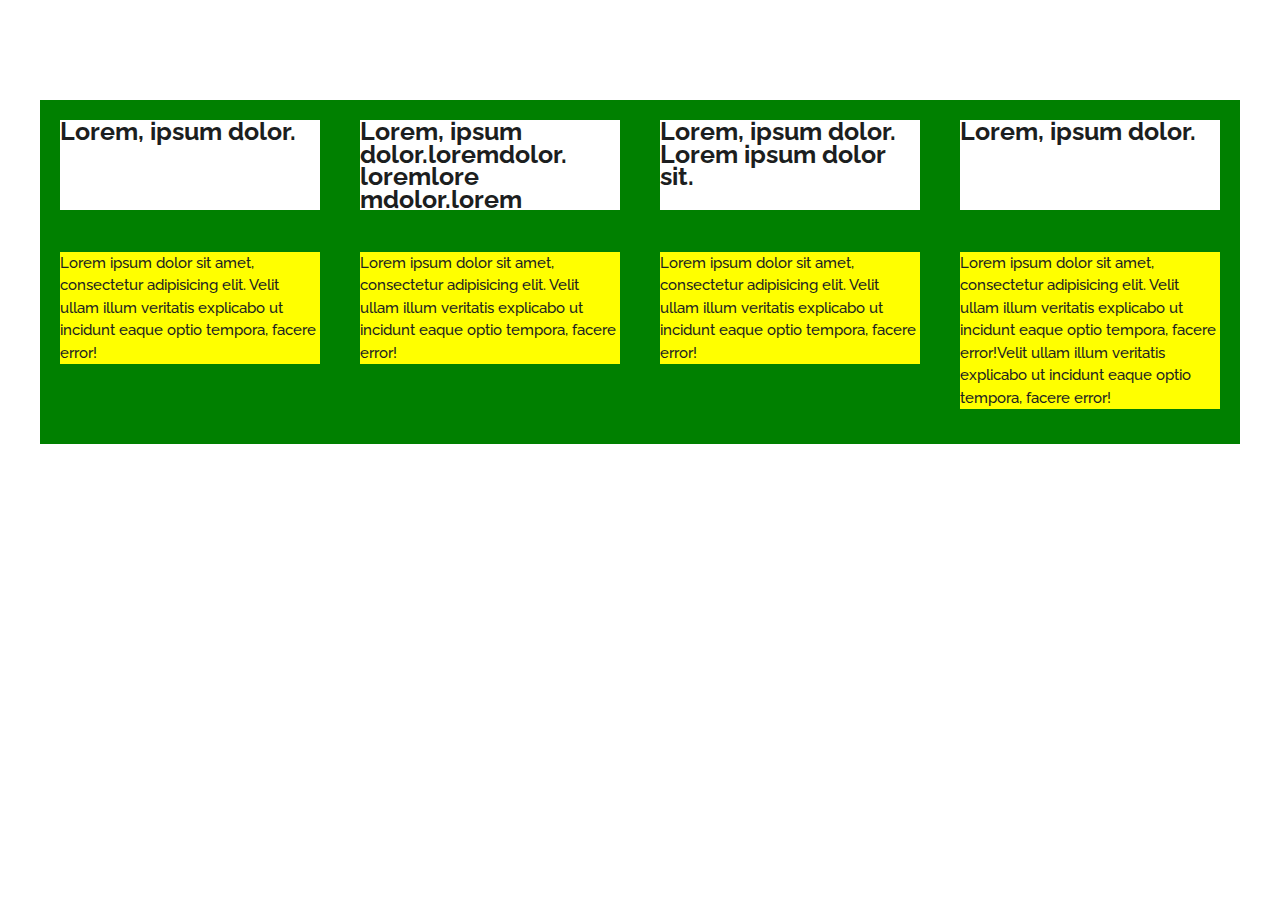
<file: index.html>
<!DOCTYPE html>
<html lang="ru-RU">
  <head>
    <meta charset="UTF-8">
    <meta name="viewport" content="width=device-width, initial-scale=1">
    <meta name="viewport" content="width=device-width, initial-scale=1, minimum-scale=1, maximum-scale=1">
    <title>Главная</title>
    <link rel="stylesheet" href="css/main.css">
  </head>
  <body>
    <div class="container">
      <div class="row">
        <div class="column">
          <h5>Lorem, ipsum dolor.</h5>
          <p>Lorem ipsum dolor sit amet, consectetur adipisicing elit. Velit ullam illum veritatis explicabo ut incidunt eaque optio tempora, facere error!</p>
        </div>
        <div class="column">
          <h5>Lorem, ipsum dolor.loremdolor. loremlore mdolor.lorem</h5>
          <p>Lorem ipsum dolor sit amet, consectetur adipisicing elit. Velit ullam illum veritatis explicabo ut incidunt eaque optio tempora, facere error!</p>
        </div>
        <div class="column">
          <h5>Lorem, ipsum dolor. Lorem ipsum dolor sit.</h5>
          <p>Lorem ipsum dolor sit amet, consectetur adipisicing elit. Velit ullam illum veritatis explicabo ut incidunt eaque optio tempora, facere error!</p>
        </div>
        <div class="column">
          <h5>Lorem, ipsum dolor.</h5>
          <p>Lorem ipsum dolor sit amet, consectetur adipisicing elit. Velit ullam illum veritatis explicabo ut incidunt eaque optio tempora, facere error!Velit ullam illum veritatis explicabo ut incidunt eaque optio tempora, facere error!</p>
        </div>
      </div>
    </div>
    <footer class="footer">
      <div class="container"></div>
    </footer>
    <script src="https://code.jquery.com/jquery-3.5.1.min.js" integrity="sha256-9/aliU8dGd2tb6OSsuzixeV4y/faTqgFtohetphbbj0=" crossorigin="anonymous"></script>
    <script src="js/common.js"></script>
  </body>
</html>
</file>
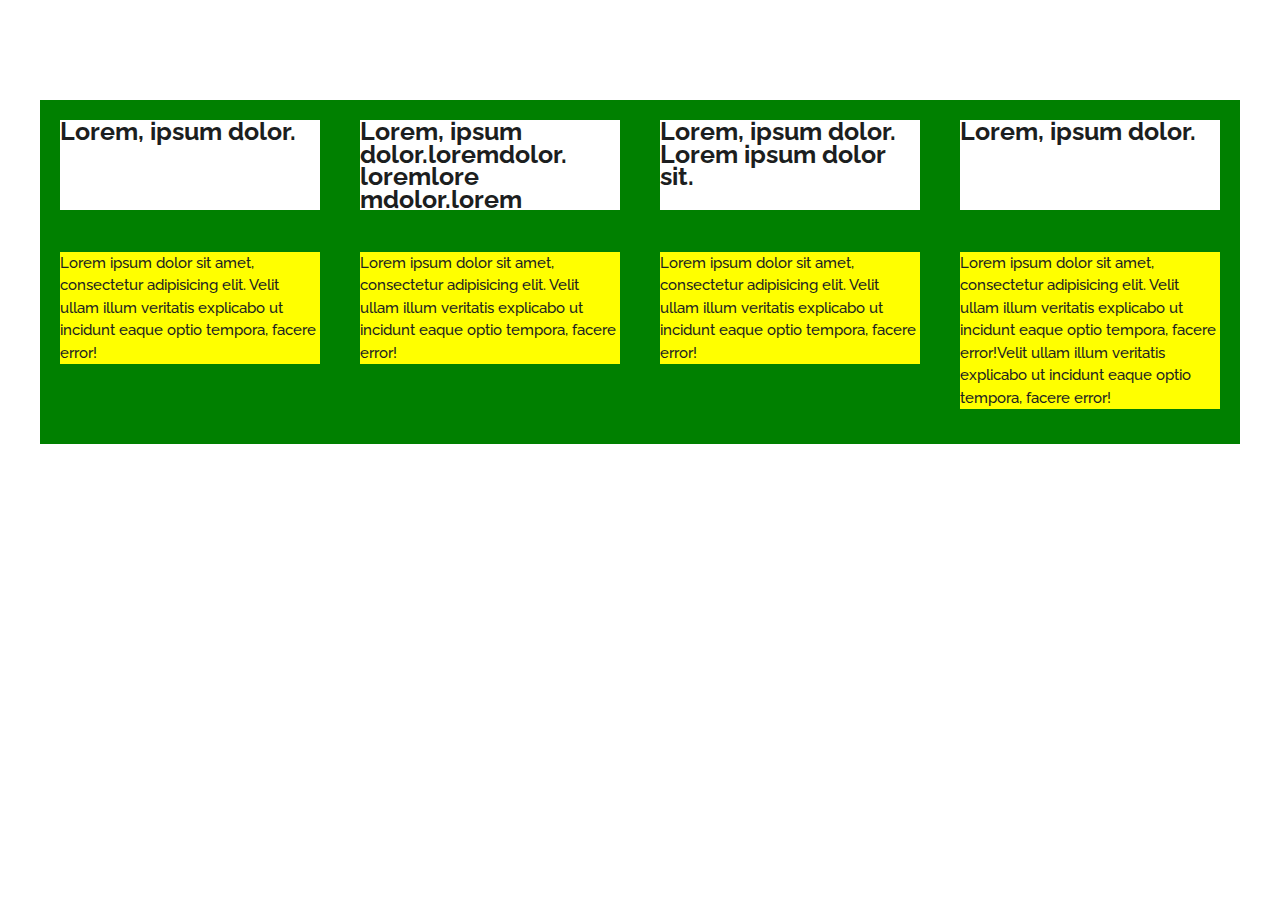
<file: cont.html>
<!DOCTYPE html>
<html lang="ru-RU">
  <head>
    <meta charset="UTF-8">
    <meta name="viewport" content="width=device-width, initial-scale=1">
    <meta name="viewport" content="width=device-width, initial-scale=1, minimum-scale=1, maximum-scale=1">
    <title>Test</title>
    <link rel="stylesheet" href="css/main.css">
  </head>
  <body>
    <div class="container">
      <div class="row">
        <div class="column">
          <h5>Lorem, ipsum dolor.</h5>
          <p>Lorem ipsum dolor sit amet, consectetur adipisicing elit. Velit ullam illum veritatis explicabo ut incidunt eaque optio tempora, facere error!</p>
        </div>
        <div class="column">
          <h5>Lorem, ipsum dolor.loremdolor. loremlore mdolor.lorem</h5>
          <p>Lorem ipsum dolor sit amet, consectetur adipisicing elit. Velit ullam illum veritatis explicabo ut incidunt eaque optio tempora, facere error!</p>
        </div>
        <div class="column">
          <h5>Lorem, ipsum dolor. Lorem ipsum dolor sit.</h5>
          <p>Lorem ipsum dolor sit amet, consectetur adipisicing elit. Velit ullam illum veritatis explicabo ut incidunt eaque optio tempora, facere error!</p>
        </div>
        <div class="column">
          <h5>Lorem, ipsum dolor.</h5>
          <p>Lorem ipsum dolor sit amet, consectetur adipisicing elit. Velit ullam illum veritatis explicabo ut incidunt eaque optio tempora, facere error!Velit ullam illum veritatis explicabo ut incidunt eaque optio tempora, facere error!</p>
        </div>
      </div>
    </div>
    <footer class="footer">
      <div class="container"></div>
    </footer>
    <script src="https://code.jquery.com/jquery-3.5.1.min.js" integrity="sha256-9/aliU8dGd2tb6OSsuzixeV4y/faTqgFtohetphbbj0=" crossorigin="anonymous"></script>
    <script src="js/common.js"></script>
  </body>
</html>
</file>
<file: css/main.css>
/*! normalize.css v8.0.1 | MIT License | github.com/necolas/normalize.css */
/* Document
   ========================================================================== */
/**
 * 1. Correct the line height in all browsers.
 * 2. Prevent adjustments of font size after orientation changes in iOS.
 */
@import url("https://fonts.googleapis.com/css2?family=Raleway:wght@300;400;500;600;700;800;900&display=swap");
html {
  line-height: 1.15;
  /* 1 */
  -webkit-text-size-adjust: 100%;
  /* 2 */
}

/* Sections
   ========================================================================== */
/**
 * Remove the margin in all browsers.
 */
body {
  margin: 0;
}

/**
 * Render the `main` element consistently in IE.
 */
main {
  display: block;
}

/**
 * Correct the font size and margin on `h1` elements within `section` and
 * `article` contexts in Chrome, Firefox, and Safari.
 */
h1 {
  font-size: 2em;
  margin: 0.67em 0;
}

/* Grouping content
   ========================================================================== */
/**
 * 1. Add the correct box sizing in Firefox.
 * 2. Show the overflow in Edge and IE.
 */
hr {
  -webkit-box-sizing: content-box;
          box-sizing: content-box;
  /* 1 */
  height: 0;
  /* 1 */
  overflow: visible;
  /* 2 */
}

/**
 * 1. Correct the inheritance and scaling of font size in all browsers.
 * 2. Correct the odd `em` font sizing in all browsers.
 */
pre {
  font-family: monospace, monospace;
  /* 1 */
  font-size: 1em;
  /* 2 */
}

/* Text-level semantics
   ========================================================================== */
/**
 * Remove the gray background on active links in IE 10.
 */
a {
  background-color: transparent;
}

/**
 * 1. Remove the bottom border in Chrome 57-
 * 2. Add the correct text decoration in Chrome, Edge, IE, Opera, and Safari.
 */
abbr[title] {
  border-bottom: none;
  /* 1 */
  text-decoration: underline;
  /* 2 */
  -webkit-text-decoration: underline dotted;
          text-decoration: underline dotted;
  /* 2 */
}

/**
 * Add the correct font weight in Chrome, Edge, and Safari.
 */
b,
strong {
  font-weight: bolder;
}

/**
 * 1. Correct the inheritance and scaling of font size in all browsers.
 * 2. Correct the odd `em` font sizing in all browsers.
 */
code,
kbd,
samp {
  font-family: monospace, monospace;
  /* 1 */
  font-size: 1em;
  /* 2 */
}

/**
 * Add the correct font size in all browsers.
 */
small {
  font-size: 80%;
}

/**
 * Prevent `sub` and `sup` elements from affecting the line height in
 * all browsers.
 */
sub,
sup {
  font-size: 75%;
  line-height: 0;
  position: relative;
  vertical-align: baseline;
}

sub {
  bottom: -0.25em;
}

sup {
  top: -0.5em;
}

/* Embedded content
   ========================================================================== */
/**
 * Remove the border on images inside links in IE 10.
 */
img {
  border-style: none;
}

/* Forms
   ========================================================================== */
/**
 * 1. Change the font styles in all browsers.
 * 2. Remove the margin in Firefox and Safari.
 */
button,
input,
optgroup,
select,
textarea {
  font-family: inherit;
  /* 1 */
  font-size: 100%;
  /* 1 */
  line-height: 1.15;
  /* 1 */
  margin: 0;
  /* 2 */
}

/**
 * Show the overflow in IE.
 * 1. Show the overflow in Edge.
 */
button,
input {
  /* 1 */
  overflow: visible;
}

/**
 * Remove the inheritance of text transform in Edge, Firefox, and IE.
 * 1. Remove the inheritance of text transform in Firefox.
 */
button,
select {
  /* 1 */
  text-transform: none;
}

/**
 * Correct the inability to style clickable types in iOS and Safari.
 */
button,
[type="button"],
[type="reset"],
[type="submit"] {
  -webkit-appearance: button;
}

/**
 * Remove the inner border and padding in Firefox.
 */
button::-moz-focus-inner,
[type="button"]::-moz-focus-inner,
[type="reset"]::-moz-focus-inner,
[type="submit"]::-moz-focus-inner {
  border-style: none;
  padding: 0;
}

/**
 * Restore the focus styles unset by the previous rule.
 */
button:-moz-focusring,
[type="button"]:-moz-focusring,
[type="reset"]:-moz-focusring,
[type="submit"]:-moz-focusring {
  outline: 1px dotted ButtonText;
}

/**
 * Correct the padding in Firefox.
 */
fieldset {
  padding: 0.35em 0.75em 0.625em;
}

/**
 * 1. Correct the text wrapping in Edge and IE.
 * 2. Correct the color inheritance from `fieldset` elements in IE.
 * 3. Remove the padding so developers are not caught out when they zero out
 *    `fieldset` elements in all browsers.
 */
legend {
  -webkit-box-sizing: border-box;
          box-sizing: border-box;
  /* 1 */
  color: inherit;
  /* 2 */
  display: table;
  /* 1 */
  max-width: 100%;
  /* 1 */
  padding: 0;
  /* 3 */
  white-space: normal;
  /* 1 */
}

/**
 * Add the correct vertical alignment in Chrome, Firefox, and Opera.
 */
progress {
  vertical-align: baseline;
}

/**
 * Remove the default vertical scrollbar in IE 10+.
 */
textarea {
  overflow: auto;
}

/**
 * 1. Add the correct box sizing in IE 10.
 * 2. Remove the padding in IE 10.
 */
[type="checkbox"],
[type="radio"] {
  -webkit-box-sizing: border-box;
          box-sizing: border-box;
  /* 1 */
  padding: 0;
  /* 2 */
}

/**
 * Correct the cursor style of increment and decrement buttons in Chrome.
 */
[type="number"]::-webkit-inner-spin-button,
[type="number"]::-webkit-outer-spin-button {
  height: auto;
}

/**
 * 1. Correct the odd appearance in Chrome and Safari.
 * 2. Correct the outline style in Safari.
 */
[type="search"] {
  -webkit-appearance: textfield;
  /* 1 */
  outline-offset: -2px;
  /* 2 */
}

/**
 * Remove the inner padding in Chrome and Safari on macOS.
 */
[type="search"]::-webkit-search-decoration {
  -webkit-appearance: none;
}

/**
 * 1. Correct the inability to style clickable types in iOS and Safari.
 * 2. Change font properties to `inherit` in Safari.
 */
::-webkit-file-upload-button {
  -webkit-appearance: button;
  /* 1 */
  font: inherit;
  /* 2 */
}

/* Interactive
   ========================================================================== */
/*
 * Add the correct display in Edge, IE 10+, and Firefox.
 */
details {
  display: block;
}

/*
 * Add the correct display in all browsers.
 */
summary {
  display: list-item;
}

/* Misc
   ========================================================================== */
/**
 * Add the correct display in IE 10+.
 */
template {
  display: none;
}

/**
 * Add the correct display in IE 10.
 */
[hidden] {
  display: none;
}

@-webkit-keyframes slideBottom {
  0% {
    -webkit-transform: translateY(100%);
            transform: translateY(100%);
    opacity: 0;
  }
  100% {
    -webkit-transform: translateY(0);
            transform: translateY(0);
    opacity: 1;
  }
}

@keyframes slideBottom {
  0% {
    -webkit-transform: translateY(100%);
            transform: translateY(100%);
    opacity: 0;
  }
  100% {
    -webkit-transform: translateY(0);
            transform: translateY(0);
    opacity: 1;
  }
}

body,
html {
  font-family: "Raleway", sans-serif;
  font-size: 15px;
  font-weight: 500;
  line-height: 22.5px;
  color: #1C1E20;
}

* {
  -webkit-box-sizing: border-box;
          box-sizing: border-box;
}

*:focus {
  outline: none;
}

a {
  text-decoration: none;
  cursor: pointer;
}

h1,
h2,
h3,
h4,
h5,
h6 + p {
  margin-top: 0;
}

p {
  margin: 15px 0;
}

img {
  max-width: 100%;
  width: 100%;
  -o-object-fit: cover;
     object-fit: cover;
}

ul {
  margin: 0;
  padding: 0;
}

ul li {
  list-style: none;
}

svg {
  -webkit-transition: .3s;
  -o-transition: .3s;
  transition: .3s;
}

button {
  border: none;
}

button,
input,
select,
textarea {
  font-family: inherit;
}

section {
  padding: 100px 0;
}

@media (max-width: 768px) {
  section {
    padding: 70px 0;
  }
}

@media (max-width: 425px) {
  section {
    padding: 50px 0;
  }
}

@media (max-width: 320px) {
  section {
    padding: 30px 0;
  }
}

.container {
  max-width: 1232px;
  padding: 0 16px;
  margin: 0 auto;
}

.container-fluid {
  max-width: 100%;
  padding: 0;
}

.btn {
  display: -webkit-inline-box;
  display: -ms-inline-flexbox;
  display: inline-flex;
  -webkit-box-pack: center;
      -ms-flex-pack: center;
          justify-content: center;
  -webkit-box-align: center;
      -ms-flex-align: center;
          align-items: center;
  height: 40px;
  background-color: #ffffff;
  border: 1px solid #C7C7C7;
  font-size: 15px;
  line-height: 18px;
  color: #1C1E20;
  font-weight: 700;
  text-transform: capitalize;
  font-family: "Raleway", sans-serif;
  padding: 0 15px;
  white-space: nowrap;
  border-radius: 20px;
}

.btn-purple {
  background: #4D1BC1;
  color: #ffffff;
  border: 1px solid #4D1BC1;
}

.breadcrumb__list {
  display: -webkit-box;
  display: -ms-flexbox;
  display: flex;
  -webkit-box-align: center;
      -ms-flex-align: center;
          align-items: center;
  margin-bottom: 10px;
}

.breadcrumb__list li {
  position: relative;
  padding-right: 15px;
  margin-right: 5px;
  line-height: 16.9px;
}

.breadcrumb__list li:after {
  position: absolute;
  content: '/';
  top: 50%;
  right: 0;
  -webkit-transform: translateY(-50%);
      -ms-transform: translateY(-50%);
          transform: translateY(-50%);
  color: #1C1E20;
}

.breadcrumb__list li:last-child:after {
  display: none;
}

.breadcrumb__link {
  color: #1C1E20;
  font-size: 13px;
  font-weight: 400;
  text-transform: capitalize;
  line-height: 16.9px;
}

.anim-items img {
  -webkit-transition-delay: .6s;
       -o-transition-delay: .6s;
          transition-delay: .6s;
  -webkit-transition: all .8s linear;
  -o-transition: all .8s linear;
  transition: all .8s linear;
  -webkit-transition: 1.2s;
  -o-transition: 1.2s;
  transition: 1.2s;
  will-change: transform;
}

.row {
  display: -webkit-box;
  display: -ms-flexbox;
  display: flex;
  -webkit-box-pack: justify;
      -ms-flex-pack: justify;
          justify-content: space-between;
  margin-top: 100px;
}

h5 {
  font-size: 25px;
  background-color: #fff;
}

p {
  background-color: yellow;
}

.column {
  width: calc(100% / 4);
  padding: 20px;
  background-color: green;
}

/*# sourceMappingURL=../sourcemaps/main.css.map */
</file>
